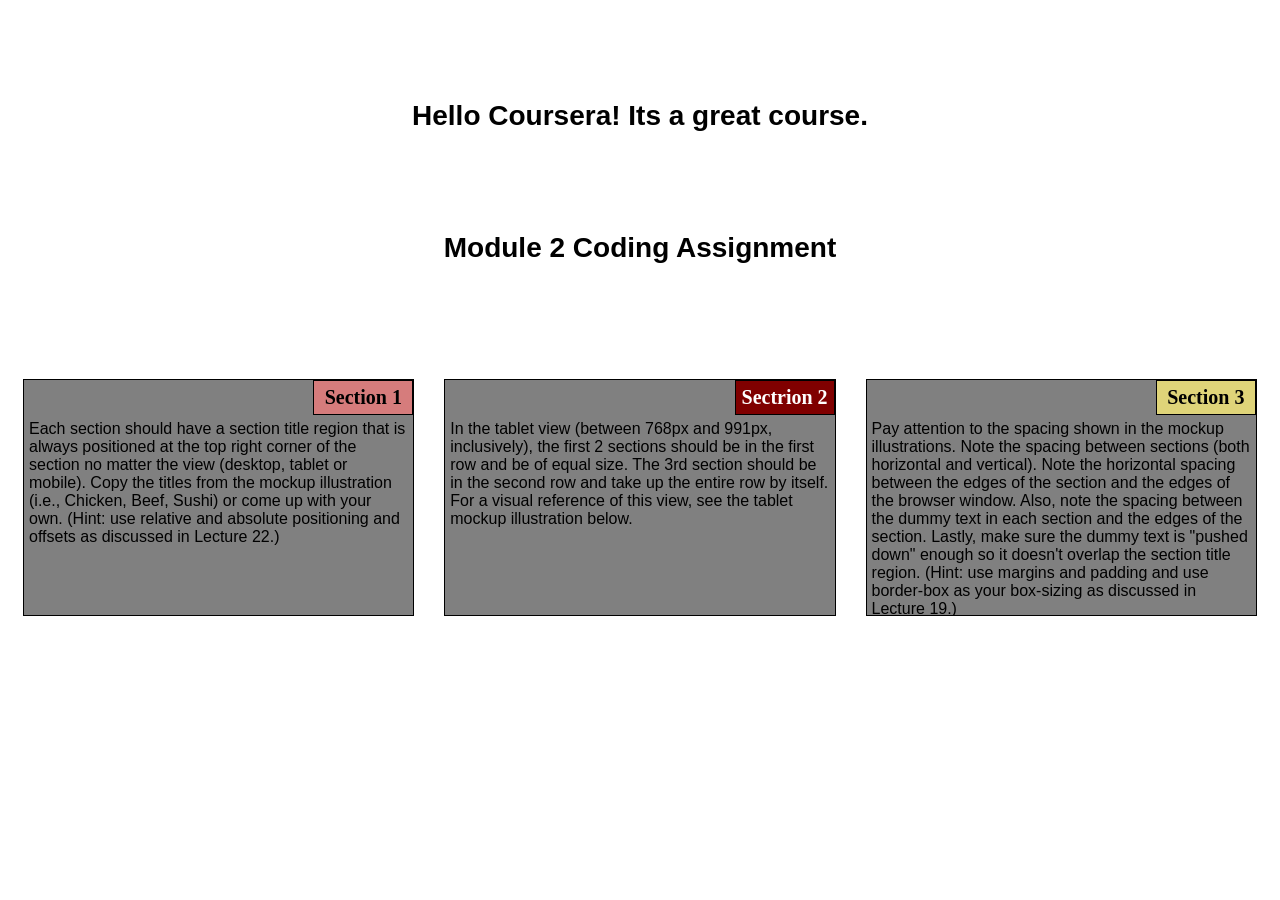
<file: mod2_solution/index.html>
<!DOCTYPE html>
<html>
<head>
	<title>Hello Coursera - Responsive Page for Desktop, Laptop & Mobile - Module 2 Coding Assignment</title>
	<!--<link rel="stylesheet" type="text/css" href="css/styles.css"> -->
</head>
<style>
    /*basic style*/
    * {
        box-sizing: border-box;
    }

    body {
        background-color: white;
    }

    h1 {
        margin: 100px;
        text-align: center;
        font-family: Helvetica;
        font-weight: bold;
        font-size: 175%;
    }

    section {
        position: relative;
        padding: 15px;
        width: 100%;
    }

    p {
        position: relative;
        clear: right;
    }

    div {
        position: relative;
        background-color: gray;
        border: 1px solid black;
        width: 100%;
        margin-left: auto;
        margin-right: auto;
        margin-bottom: auto;
    }

    .sub1 {
        float: right;
        width: 100px;
        padding: 5px;
        margin: 0px;
        border: 1px solid black;
        text-align: center;
        font-size: 125%;
        font-weight: bold;
        background-color: rgb(214, 124, 124);

    }

    .sub2 {
        float: right;
        color: white;
        width: 100px;
        padding: 5px;
        margin: 0px;
        border: 1px solid black;
        text-align: center;
        font-size: 125%;
        font-weight: bold;
        background-color: maroon;

    }

    .sub3 {
        color: black;
        float: right;
        width: 100px;
        padding: 5px;
        margin: 0px;
        border: 1px solid black;
        text-align: center;
        font-size: 125%;
        font-weight: bold;
        background-color: rgb(223, 212, 121);

    }

    .content {
        padding: 5px;
        border: none;
        background-color: gray;
        font-family: Helvetica;
        color: black;
        margin: 0px;
        height: 200px;
        overflow: auto;
    }

    .row {
        width: 90%;
    }

    /*desktop version*/
    @media (min-width: 992px) {
        .column-lg-4 {
            float: left;
            width: 33.33%;
        }
    }

    /*tablet version*/
    @media (min-width: 768px) and (max-width: 991px) {
        .colmn-md-6 {
            float: left;
            width: 50%;
            margin-left: auto;
            margin-right: auto;
        }

        .colmn-md-12 {
            float: left;
            width: 100%;
            margin-left: auto;
            margin-right: auto;
        }
    }

    /*mobile version*/
    @media (max-width: 767px) {
        .colmn-sm-12 {
            float: left;
            width: 100%;
        }
    }
</style
<body>
<h1>Hello Coursera! Its a great course.</h1>


   <h1>Module 2 Coding Assignment</h1>
    <section class="column-lg-4 colmn-md-6 colmn-sm-12">
        <div>
            <p class="sub1">Section 1</p>
            <p class="content">
                Each section should have a section title region that is always positioned at the top right corner of the
                section no matter the view (desktop, tablet or mobile). Copy the titles from the mockup illustration
                (i.e., Chicken, Beef, Sushi) or come up with your own. (Hint: use relative and absolute positioning and
                offsets as discussed in Lecture 22.)
            </p>
        </div>
    </section>
    <section class="column-lg-4 colmn-md-6 colmn-sm-12">
        <div>
            <p class="sub2">Sectrion 2</p>
            <p class="content">In the tablet view (between 768px and 991px, inclusively), the first 2 sections should be
                in the first row and be of equal size. The 3rd section should be in the second row and take up the
                entire row by itself. For a visual reference of this view, see the tablet mockup illustration below.</p>
        </div>
    </section>
    <section class="column-lg-4 colmn-md-12 colmn-sm-12">
        <div>
            <p class="sub3">Section 3</p>
            <p class="content">Pay attention to the spacing shown in the mockup illustrations. Note the spacing between
                sections (both horizontal and vertical). Note the horizontal spacing between the edges of the section
                and the edges of the browser window. Also, note the spacing between the dummy text in each section and
                the edges of the section. Lastly, make sure the dummy text is "pushed down" enough so it doesn't overlap
                the section title region. (Hint: use margins and padding and use border-box as your box-sizing as
                discussed in Lecture 19.)</p>
        </div>

</body>
<!--<footer>
	By Simon for coursera
	</footer>-->
</html>
</file>
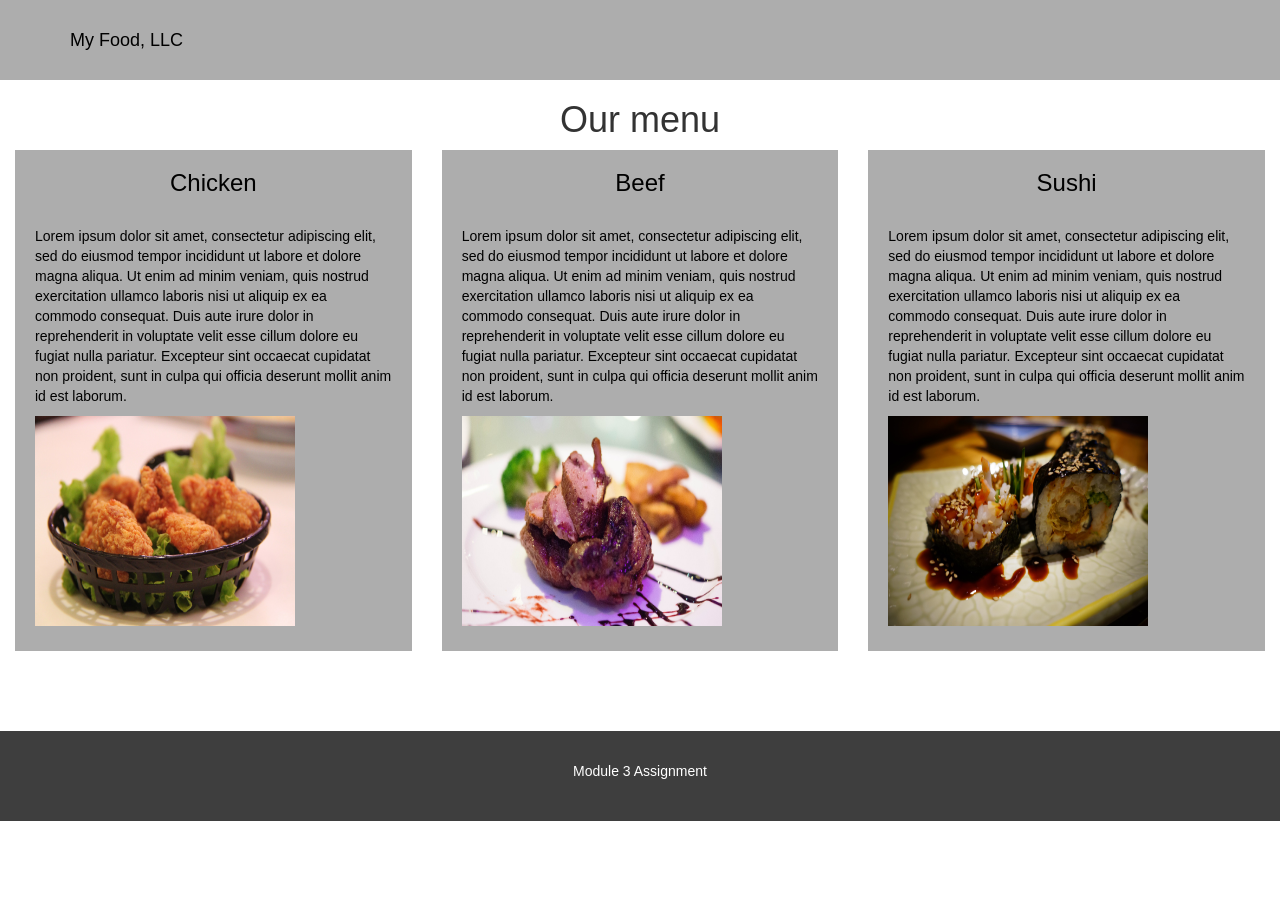
<file: mod3_solution/index.html>
<!DOCTYPE html>
<html >

<head>
    <title>Module 3 - Assignment</title>
    <meta charset="utf-8">
    <meta name="viewport" content="width=device-width, initial-scale=1">
    <link rel="stylesheet" type="text/css" href="css/bootstrap.css" />
    <link rel="stylesheet" type="text/css" href="css/style.css" />
    <script src="js/jquery.min.js"></script>
    <script src="js/bootstrap.min.js"></script>
</head>

<body>
    <!-- Navbar -->
    <nav class="navbar navbar-default">
        <div class="container">
            <div class="navbar-header">
                <button type="button" class="navbar-toggle" data-toggle="collapse" data-target="#myNavbar">
                    <span class="icon-bar"></span>
                    <span class="icon-bar"></span>
                    <span class="icon-bar"></span>
                </button>
                <a class="navbar-brand mybrand myb-1" href="#index.html">My Food, LLC</a>
            </div>
            <div class="collapse navbar-collapse" id="myNavbar">
                <ul class="nav navbar-nav navbar-right mymenu visible-xs text-center">
                    <li><a href="#chicken">Chicken</a></li>
                    <li><a href="#beef">Beef</a></li>
                    <li><a href="#sushi">Sushi</a></li>
                </ul>
            </div>
        </div>
    </nav>
    <div class="container-fluid text-center">
        <div class="row">
            <h1>Our menu</h1>
        </div>
    </div>
    <div class="container-fluid">
        <div class="row">
            <div class="col-md-4 col-sm-6 col-xs-12">
                <div class="bg-1">
                    <h3 id="chicken">Chicken</h3>
                    <br>
                    <p>Lorem ipsum dolor sit amet, consectetur adipiscing elit, sed do eiusmod tempor incididunt ut labore et dolore magna aliqua. Ut enim ad minim veniam, quis nostrud exercitation ullamco laboris nisi ut aliquip ex ea commodo consequat. Duis aute irure dolor in reprehenderit in voluptate velit esse cillum dolore eu fugiat nulla pariatur. Excepteur sint occaecat cupidatat non proident, sunt in culpa qui officia deserunt mollit anim id est laborum.</p>
                    <div class="img-s">
                        <img src="imgs/fried-chicken-250863_1920.jpg" alt="Chicken">
                    </div>
                    <p class="visible-xs">(End of Chicken section) <a href="index.html" title="To Top">Back To Top</a></p>
                    <!-- Top page -->
                </div>
            </div>
            <div class="col-md-4 col-sm-6 col-xs-12">
                <div class="bg-1">
                    <h3 id="beef">Beef</h3>
                    <br>
                    <p>Lorem ipsum dolor sit amet, consectetur adipiscing elit, sed do eiusmod tempor incididunt ut labore et dolore magna aliqua. Ut enim ad minim veniam, quis nostrud exercitation ullamco laboris nisi ut aliquip ex ea commodo consequat. Duis aute irure dolor in reprehenderit in voluptate velit esse cillum dolore eu fugiat nulla pariatur. Excepteur sint occaecat cupidatat non proident, sunt in culpa qui officia deserunt mollit anim id est laborum.</p>
                    <div class="img-s">
                        <img src="imgs/delicious-966801_1920.jpg" alt="Beef">
                    </div>
                    <p class="visible-xs">(End of Beef section) <a href="index.html" title="To Top">Back To Top</a></p>
                    <!-- Top page -->
                </div>
            </div>
            <div class="col-md-4 col-xs-12">
                <div class="bg-1">
                    <h3 id="sushi">Sushi</h3>
                    <br>
                    <p>Lorem ipsum dolor sit amet, consectetur adipiscing elit, sed do eiusmod tempor incididunt ut labore et dolore magna aliqua. Ut enim ad minim veniam, quis nostrud exercitation ullamco laboris nisi ut aliquip ex ea commodo consequat. Duis aute irure dolor in reprehenderit in voluptate velit esse cillum dolore eu fugiat nulla pariatur. Excepteur sint occaecat cupidatat non proident, sunt in culpa qui officia deserunt mollit anim id est laborum.</p>
                    <div class="img-s">
                        <img src="imgs/sushi-1634012_1920.jpg" alt="Sushi">
                    </div>
                    <p class="visible-xs">(End of Sushi section) <a href="index.html" title="To Top">Back To Top</a></p>
                    <!-- Top page -->
                </div>
            </div>
        </div>
    </div>
     <!-- Footer -->
    <footer class="container-fluid bg-3 text-center hover-f">
          <p>Module 3 Assignment</p>
    </footer>
</body>

</html>
</file>
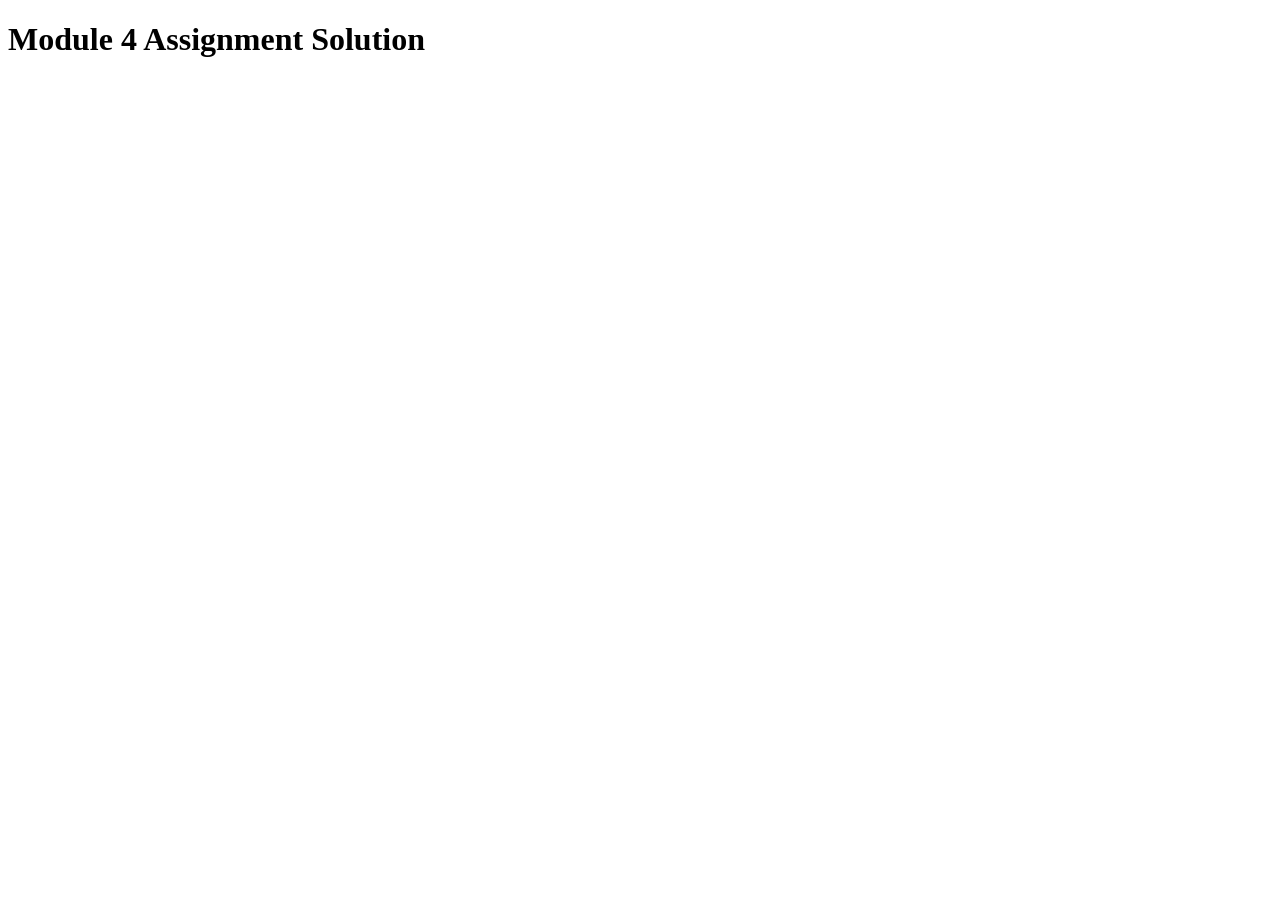
<file: mod4_solution/index.html>
<!DOCTYPE html>
<html>
<head>
	<meta charset="utf-8">
	<title>Module 4 Assignment Solution Introduction to Javascript and Ajax: Building Web Apps</title>
	<script src="js/speakHello.js"></script>
	<script src="js/speakGoodBye.js"></script>
	<script src="js/script.js"></script>
</head>
<body>
	<h1>Module 4 Assignment Solution </h1>
</body>
</html>
</file>
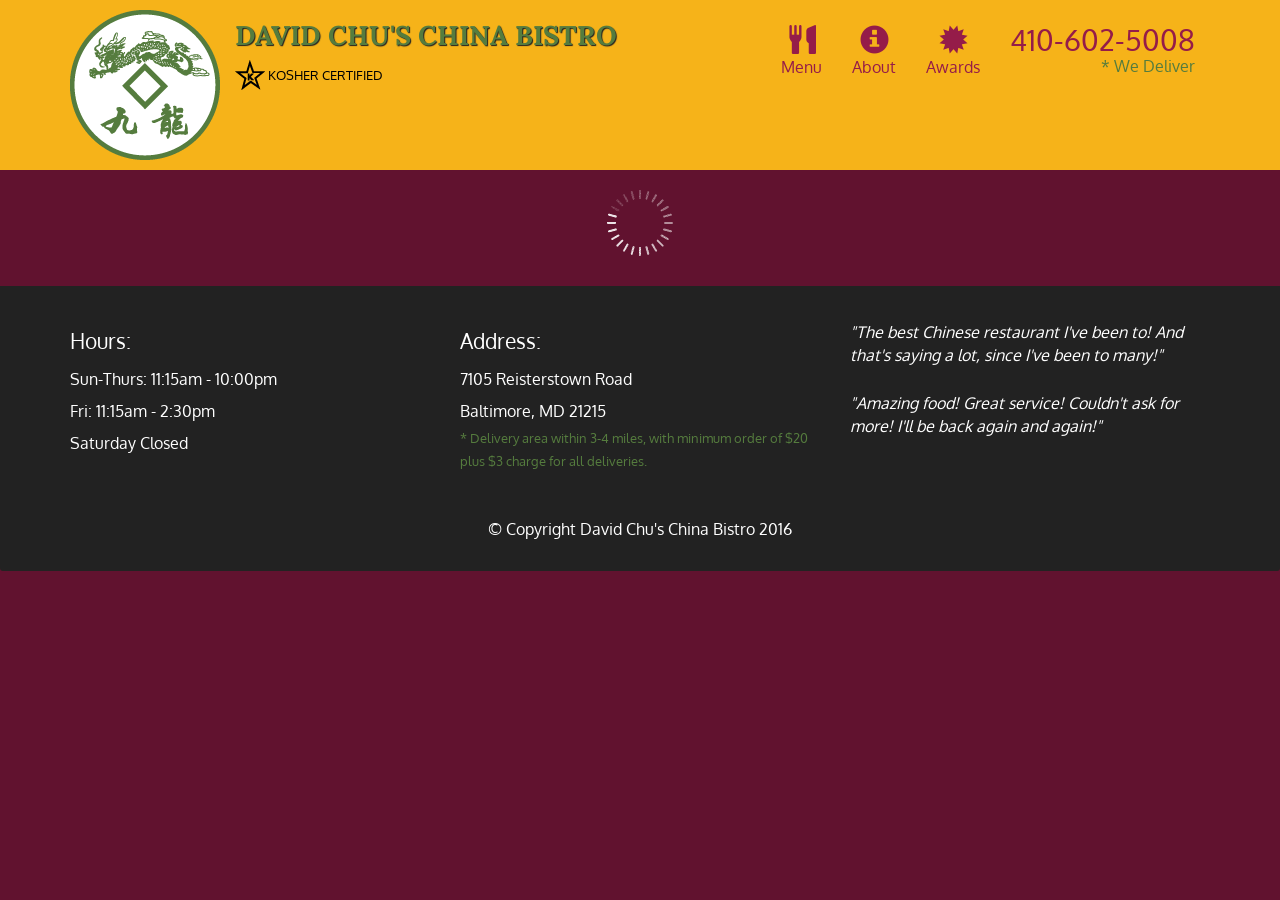
<file: mod5_solution/index.html>
<!doctype html>
<html lang="en">
  <head>
    <meta charset="utf-8">
    <meta http-equiv="X-UA-Compatible" content="IE=edge">
    <meta name="viewport" content="width=device-width, initial-scale=1">
    <title>David Chu's China Bistro</title>
    <link rel="stylesheet" href="css/bootstrap.min.css">
    <link rel="stylesheet" href="css/styles.css">
    <link href='https://fonts.googleapis.com/css?family=Oxygen:400,300,700' rel='stylesheet' type='text/css'>
    <link href='https://fonts.googleapis.com/css?family=Lora' rel='stylesheet' type='text/css'>
  </head>
<body>
  <header>
    <nav id="header-nav" class="navbar navbar-default">
      <div class="container">
        <div class="navbar-header">
          <a href="index.html" class="pull-left visible-md visible-lg">
            <div id="logo-img" alt="Logo image"></div>
          </a>

          <div class="navbar-brand">
            <a href="index.html"><h1>David Chu's China Bistro</h1></a>
            <p>
              <img src="images/star-k-logo.png" alt="Kosher certification">
              <span>Kosher Certified</span>
            </p>
          </div>

          <button id="navbarToggle" type="button" class="navbar-toggle collapsed" data-toggle="collapse" data-target="#collapsable-nav" aria-expanded="false">
            <span class="sr-only">Toggle navigation</span>
            <span class="icon-bar"></span>
            <span class="icon-bar"></span>
            <span class="icon-bar"></span>
          </button>
        </div>
        
        <div id="collapsable-nav" class="collapse navbar-collapse">
           <ul id="nav-list" class="nav navbar-nav navbar-right">
            <li id="navHomeButton" class="visible-xs active">
              <a href="index.html">
                <span class="glyphicon glyphicon-home"></span> Home</a>
            </li>
            <li id="navMenuButton">
              <a href="#" onclick="$dc.loadMenuCategories();">
                <span class="glyphicon glyphicon-cutlery"></span><br class="hidden-xs"> Menu</a>
            </li>
            <li>
              <a href="#">
                <span class="glyphicon glyphicon-info-sign"></span><br class="hidden-xs"> About</a>
            </li>
            <li>
              <a href="#">
                <span class="glyphicon glyphicon-certificate"></span><br class="hidden-xs"> Awards</a>
            </li>
            <li id="phone" class="hidden-xs">
              <a href="tel:410-602-5008">
                <span>410-602-5008</span></a><div>* We Deliver</div>
            </li>
          </ul><!-- #nav-list -->
        </div><!-- .collapse .navbar-collapse -->
      </div><!-- .container -->
    </nav><!-- #header-nav -->
  </header>

  <div id="call-btn" class="visible-xs">
    <a class="btn" href="tel:410-602-5008">
    <span class="glyphicon glyphicon-earphone"></span>
    410-602-5008
    </a>
  </div>
  <div id="xs-deliver" class="text-center visible-xs">* We Deliver</div>

  <div id="main-content" class="container"></div>

  <footer class="panel-footer">
    <div class="container">
      <div class="row">
        <section id="hours" class="col-sm-4">
          <span>Hours:</span><br>
          Sun-Thurs: 11:15am - 10:00pm<br>
          Fri: 11:15am - 2:30pm<br>
          Saturday Closed
          <hr class="visible-xs">
        </section>
        <section id="address" class="col-sm-4">
          <span>Address:</span><br>
          7105 Reisterstown Road<br>
          Baltimore, MD 21215
          <p>* Delivery area within 3-4 miles, with minimum order of $20 plus $3 charge for all deliveries.</p>
          <hr class="visible-xs">
        </section>
        <section id="testimonials" class="col-sm-4">
          <p>"The best Chinese restaurant I've been to! And that's saying a lot, since I've been to many!"</p>
          <p>"Amazing food! Great service! Couldn't ask for more! I'll be back again and again!"</p>
        </section>
      </div>
      <div class="text-center">&copy; Copyright David Chu's China Bistro 2016</div>
    </div>
  </footer>

  <!-- jQuery (Bootstrap JS plugins depend on it) -->
  <script src="js/jquery-2.1.4.min.js"></script>
  <script src="js/bootstrap.min.js"></script>
  <script src="js/ajax-utils.js"></script>
  <script src="js/script.js"></script>
</body>
</html>
</file>
<file: mod2_solution/css/styles.css>
* {
  box-sizing: border-box;
}
body {
  background-color: #ffffff;
}
h1 {
  margin: 100px;
  text-align: center;
  font-family: Helvetica;
  font-weight: bold;
  font-size: 175%;
}
section {
  position: relative;
  padding: 15px;
  width: 100%;
}
p {
  position: relative;
  clear: right;
}
div {
  position: relative;
  background-color: #bf7f3f;
  border: 1px solid black;
  width: 100%;
  margin-left: auto;
  margin-right: auto;
  margin-bottom: auto;
}
.sub {
  float: right;
  width: 100px;
  padding: 5px;
  margin: 0px;
  border: 1px solid black;
  text-align: center;
  font-size: 125%;
  font-weight: bold;
  background-color: #b0d619;
}
.content {
  padding: 5px;
  border: none;
  background-color: #bf7f3f;
  font-family: Helvetica;
  color: black;
  margin: 0px;
  height: 200px;
  overflow: auto;
}

.row {
  width: 90%;
}

* {
  box-sizing: border-box;
}
body {
  background-color: #fffff;
}
h1 {
  margin: 100px;
  text-align: center;
  font-family: Helvetica;
  font-weight: bold;
  font-size: 175%;
}
section {
  position: relative;
  padding: 15px;
  width: 100%;
}
p {
  position: relative;
  clear: right;
}
div {
  position: relative;
  background-color: #bf7f3f;
  border: 1px solid black;
  width: 100%;
  margin-left: auto;
  margin-right: auto;
  margin-bottom: auto;
}
.sub {
  float: right;
  width: 100px;
  padding: 5px;
  margin: 0px;
  border: 1px solid black;
  text-align: center;
  font-size: 125%;
  font-weight: bold;
  background-color: #b0d619;
}
.content {
  padding: 5px;
  border: none;
  background-color: #bf7f3f;
  font-family: Helvetica;
  color: black;
  margin: 0px;
  height: 200px;
  overflow: auto;
}

.row {
  width: 90%;
}

/*desktop version*/
@media (min-width: 992px) {
  .column-lg-4 {
    float: left;
    width: 33.33%;
  }
}
/*tablet version*/
@media (min-width: 768px) and (max-width: 991px) {
  .colmn-md-6 {
    float: left;
    width: 50%;
    margin-left: auto;
    margin-right: auto;
  }
  .colmn-md-12 {
    float: left;
    width: 100%;
    margin-left: auto;
    margin-right: auto;
  }
}
/*mobile version*/
@media (max-width: 767px) {
  .colmn-sm-12 {
    float: left;
    width: 100%;
  }
}
</file>
<file: mod3_solution/css/style.css>
html {
    font-family: sans-serif;
}

.navbar-default,
.navbar-toggle {
    background-color: #ADADAD !important;
}

span.icon-bar {
    background-color: #fff !important;
}

a.mybrand {
    color: #000 !important;
}

a:hover.myb-1 {
    color: #FF9C1A !important;
}

.mymenu li a {
    color: #000 !important;
}

h1 {
    margin-top: 20px;
}

h3 {
    text-align: center;
    margin-top: 0px;
}

.bg-1 {
    background-color: #ADADAD;
    color: #000;
    width: 100%;
    padding: 20px;
    margin-bottom: 50px;
}

.bg-2 {
    margin-top: 30px;
    padding: 30px;
    margin-bottom: 70px;
}

.bg-3 {
    background-color: #3E3E3E;
    color: #fff;
    text-align: center;
    width: 100%;
    margin-top: 30px;
    padding: 30px;
}

.img-s img {
    width: 260px;
    height: 210px;
    margin-bottom: 5px;

}

.myimg img {
    margin-right: 5px;
}

.content {
    font-size: 36px;
    font-weight: bolder;
}

.logo-u {
    width: 160px;
    border: none;
    margin-right: 10px;
}

.logo-c {
    width: 120px;
    border: none;
    margin-top: 15px;
}

.navbar {
    padding-top: 15px;
    padding-bottom: 15px;
    border: 0;
    border-radius: 0;
    margin-bottom: 0;
}

.navbar-nav li a:hover {
    color: #FF9C1A !important;
}


footer a:hover {
    color: #FF9C1A !important;
}

.hover-f:hover {
    color: #fff !important;
    background-color: #343232!important;
}

@font-face {
    font-family: 'glyphicon-chevron-up';
    src: url('../fonts/glyphicons-halfing-regular.ttf') format('truetype');
}

.glyphicon-chevron-up a:hover {
    color: #FF9C1A;
}


/********** Small devices only **********/

@media screen and (max-width: 768px) {
    .bg-1 {
        margin-top: 80px;
    }
}


/********** Medium devices only **********/

@media screen and (max-width: 992px) {
    .bg-1 {
        margin-top: 80px;
    }
}


/********** Large devices only **********/

@media screen and (max-width: 1200px) {
    .bg-1 {
        margin-top: 80px;
        margin-bottom: 20px;
    }
}
</file>
<file: mod5_solution/css/styles.css>
body {
  font-size: 16px;
  color: #fff;
  background-color: #61122f;
  font-family: 'Oxygen', sans-serif;
}

/** HEADER **/
#header-nav {
  background-color: #f6b319;
  border-radius: 0;
  border: 0;
}

#logo-img {
  background: url('../images/restaurant-logo_large.png') no-repeat;
  width: 150px;
  height: 150px;
  margin: 10px 15px 10px 0;
}

.navbar-brand {
  padding-top: 25px;
}
.navbar-brand h1 { /* Restaurant name */
  font-family: 'Lora', serif;
  color: #557c3e;
  font-size: 1.5em;
  text-transform: uppercase;
  font-weight: bold;
  text-shadow: 1px 1px 1px #222;
  margin-top: 0;
  margin-bottom: 0;
  line-height: .75;
}
.navbar-brand a:hover, .navbar-brand a:focus {
  text-decoration: none;
}
.navbar-brand p { /* Kosher cert */
  color: #000;
  text-transform: uppercase;
  font-size: .7em;
  margin-top: 15px;
}
.navbar-brand p span { /* Star-K */
  vertical-align: middle;
}

#nav-list {
  margin-top: 10px;
}
#nav-list a {
  color: #951C49;
  text-align: center;
}
#nav-list a:hover {
  background: #E7E7E7;
}
#nav-list a span {
  font-size: 1.8em;
}

#phone {
  margin-top: 5px;
}
#phone a { /* Phone number */
  text-align: right;
  padding-bottom: 0;
}
#phone div { /* We Deliver */
  color: #557c3e;
  text-align: right;
  padding-right: 15px;
}

.navbar-header button.navbar-toggle, .navbar-header .icon-bar {
  border: 1px solid #61122f;
}
.navbar-header button.navbar-toggle {
  clear: both;
  margin-top: -30px;
}
/* END HEADER */

/* FOOTER */
.panel-footer {
  margin-top: 30px;
  padding-top: 35px;
  padding-bottom: 30px;
  background-color: #222;
  border-top: 0;
}
.panel-footer div.row {
  margin-bottom: 35px;
}
#hours, #address {
  line-height: 2;
}
#hours > span, #address > span {
  font-size: 1.3em;
}
#address p {
  color: #557c3e;
  font-size: .8em;
  line-height: 1.8;
}
#testimonials {
  font-style: italic;
}
#testimonials p:nth-child(2) {
  margin-top: 25px;
}
/* END FOOTER */



/* HOME PAGE */
.container .jumbotron {
  box-shadow: 0 0 50px #3F0C1F;
  border: 2px solid #3F0C1F;
}

#menu-tile, #specials-tile, #map-tile {
  height: 250px;
  width: 100%;
  margin-bottom: 15px;
  position: relative;
  border: 2px solid #3F0C1F;
  overflow: hidden;
}
#menu-tile:hover, #specials-tile:hover, #map-tile:hover {
  box-shadow: 0 1px 5px 1px #cccccc;
}
#menu-tile {
  background: url('../images/menu-tile.jpg') no-repeat;
  background-position: center;
}
#specials-tile {
  background: url('../images/specials-tile.jpg') no-repeat;
  background-position: center;
}
#menu-tile span, #specials-tile span, #map-tile span {
  position: absolute;
  bottom: 0;
  right: 0;
  width: 100%;
  text-align: center;
  font-size: 1.6em;
  text-transform: uppercase;
  background-color: #000;
  color: #fff;
  opacity: .8;
}
/* END HOME PAGE */

/* MENU CATEGORIES PAGE */
.category-tile { 
  position: relative;
  border: 2px solid #3F0C1F;
  overflow: hidden;
  width: 200px;
  height: 200px;
  margin: 0 auto 15px;
}
.category-tile span {
  position: absolute;
  bottom: 0;
  right: 0;
  width: 100%;
  text-align: center;
  font-size: 1.2em;
  text-transform: uppercase;
  background-color: #000;
  color: #fff;
  opacity: .8;
}
.category-tile:hover {
  box-shadow: 0 1px 5px 1px #cccccc;
}

#menu-categories-title + div {
  margin-bottom: 50px;
}
/* END MENU CATEGORIES PAGE */

/* SINGLE CATEGORY PAGE */
.menu-item-tile {
  margin-bottom: 25px;
}
.menu-item-tile hr {
  width: 80%;
}
.menu-item-tile .menu-item-price {
  font-size: 1.1em;
  text-align: right;
  margin-top: -15px;
  margin-right: -15px;
}
.menu-item-tile .menu-item-price span {
  font-size: .6em;
}
.menu-item-photo {
  position: relative;
  border: 2px solid #3F0C1F; 
  overflow: hidden;
  padding: 0;
  margin-right: -15px;
  margin-left: auto;
  margin-bottom: 20px;
  max-width: 250px;
}
.menu-item-photo div {
  position: absolute;
  bottom: 0;
  right: 0;
  width: 80px;
  background-color: #557c3e;
  text-align: center;
}
.menu-item-description {
  padding-right: 30px;
}
h3.menu-item-title {
  margin: 0 0 10px;
}
.menu-item-details {
  font-size: .9em;
  font-style: italic;
}
/* END SINGLE CATEGORY PAGE */


/********** Large devices only **********/
@media (min-width: 1200px) {
  .container .jumbotron {
    background: url('../images/jumbotron_1200.jpg') no-repeat;
    height: 675px;
  }
}

/********** Medium devices only **********/
@media (min-width: 992px) and (max-width: 1199px) {
  /* Header */
  #logo-img {
    background: url('../images/restaurant-logo_medium.png') no-repeat;
    width: 100px;
    height: 100px;
    margin: 5px 5px 5px 0;
  }
  /* End Header */

  /* Home Page */
  .container .jumbotron {
    background: url('../images/jumbotron_992.jpg') no-repeat;
    height: 558px;
  }
  /* End Home Page */
}

/********** Small devices only **********/
@media (min-width: 768px) and (max-width: 991px) {
  /* Home Page */
  .container .jumbotron {
    background: url('../images/jumbotron_768.jpg') no-repeat;
    height: 432px;
  }
  /* End Home Page */
}

/********** Extra small devices only **********/
@media (max-width: 767px) {
  /* Header */
  .navbar-brand {
    padding-top: 10px;
    height: 80px;
  }
  .navbar-brand h1 { /* Restaurant name */
    padding-top: 10px;
    font-size: 5vw; /* 1vw = 1% of viewport width */
  }
  .navbar-brand p { /* Kosher cert */
    font-size: .6em;
    margin-top: 12px;
  }
  .navbar-brand p img { /* Star-K */
    height: 20px;
  }

  #collapsable-nav a { /* Collapsed nav menu text */
    font-size: 1.2em;
  }
  #collapsable-nav a span { /* Collapsed nav menu glyph */
    font-size: 1em;
    margin-right: 5px;
  }

  #call-btn > a {
    font-size: 1.5em;
    display: block;
    margin: 0 20px;
    padding: 10px;
    border: 2px solid #fff;
    background-color: #f6b319;
    color: #951c49;
  }
  #xs-deliver {
    margin-top: 5px;
    font-size: .7em;
    letter-spacing: .1em;
    text-transform: uppercase;
  }
  /* End Header */

  /* Footer */
  .panel-footer section {
    margin-bottom: 30px;
    text-align: center;
  }
  .panel-footer section:nth-child(3) {
    margin-bottom: 0; /* margin already exists on the whole row */
  }
  .panel-footer section hr {
    width: 50%;
  }
  /* End Footer */

  /* Home Page */
  .container .jumbotron {
    margin-top: 30px;
    padding: 0;
  }
  #menu-tile, #specials-tile {
    width: 360px;
    margin: 0 auto 15px;
  }

  .menu-item-photo {
    margin-right: auto;
  }
  .menu-item-tile .menu-item-price {
    text-align: center;
  }
  .menu-item-description {
    text-align: center;;
  }
}


/********** Super extra small devices Only :-) (e.g., iPhone 4) **********/
@media (max-width: 479px) {
  /* Header */
  .navbar-brand h1 { /* Restaurant name */
    padding-top: 5px;
    font-size: 6vw;
  }
  /* End Header */
  
  /* Home page */
  #menu-tile, #specials-tile {
    width: 280px;
    margin: 0 auto 15px;
  }

  .col-xxs-12 {
    position: relative;
    min-height: 1px;
    padding-right: 15px;
    padding-left: 15px;
    float: left;
    width: 100%;
  }
}
</file>
